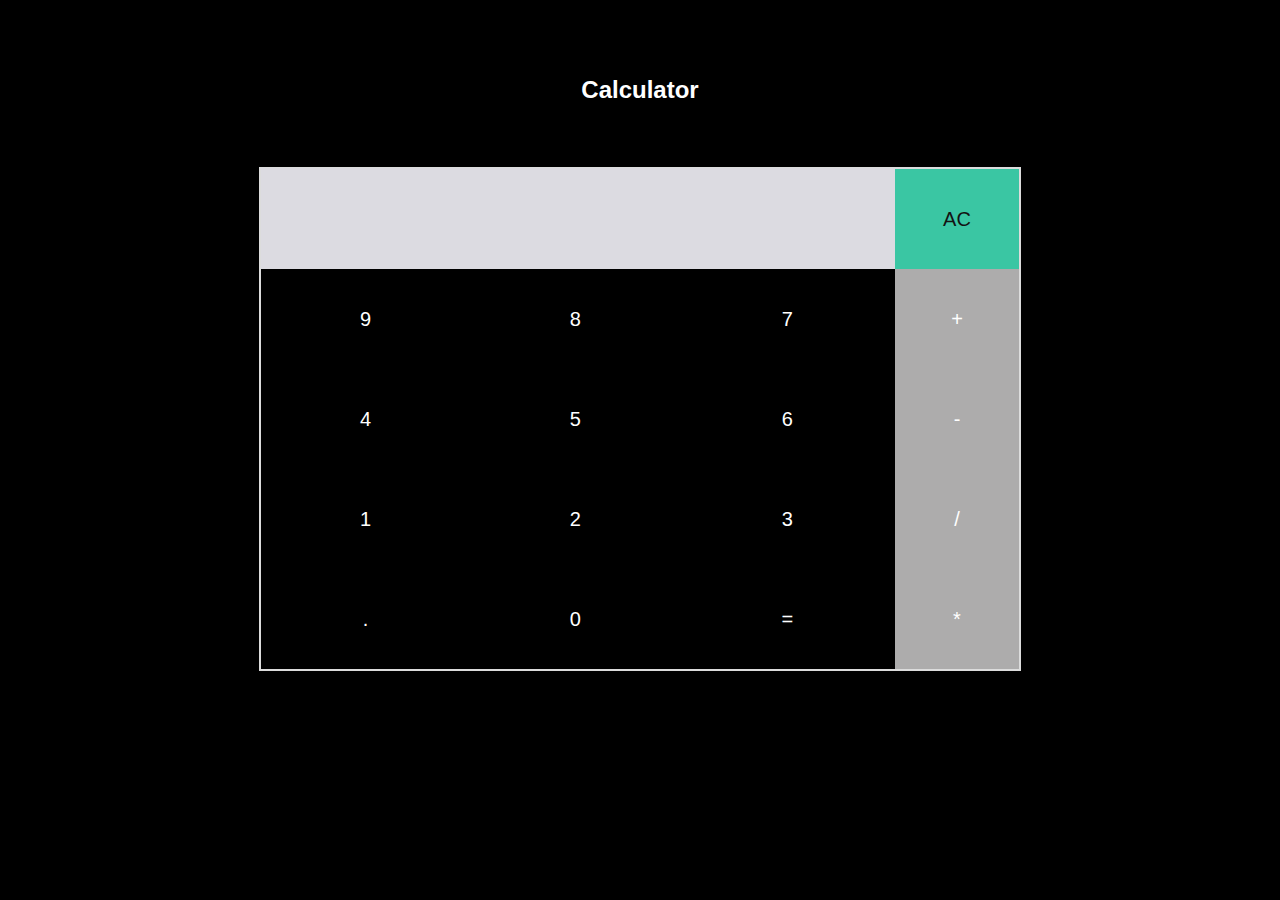
<file: calculator/index.html>
<!DOCTYPE html>
<html lang="en">
<head>
    <meta charset="UTF-8">
    <meta name="viewport" content="width=device-width, initial-scale=1.0">
    <title>Calculator</title>
    <link rel="stylesheet" href="style.css"/>
   
</head>
<body>  
    <h2 id="header" >Calculator</h2>
        <div class="container0">
            <div class="container1">
            
            <table id="table" style="width: 100%;">
            <tr>
                <td colspan="3"><input type="text"   id="text-input" disabled/></td>
                <td><input type="button" value="AC" id="ac-btn" onclick="clearInput()"/></td>

            </tr>
            <tr>
                <td><input type="button" value="9" id="btn" onclick="display('9')"/></td>
                <td><input type="button" value="8" id="btn" onclick="display('8')"/></td>
                <td><input type="button" value="7" id="btn" onclick="display('7')"/></td>
                <td><input type="button" value="+" id="btn-op" onclick="display('+')"/></td>
            </tr>
            <tr>
                <td><input type="button" value="4" id="btn" onclick="display('4')"/></td>
                <td><input type="button" value="5" id="btn" onclick="display('5')"/></td>
                <td><input type="button" value="6" id="btn" onclick="display('6')"/></td>
                <td><input type="button" value="-" id="btn-op" onclick="display('-')"/></td>
            </tr>
            <tr>
                <td><input type="button" value="1" id="btn" onclick="display('1')"/></td>
                <td><input type="button" value="2" id="btn" onclick="display('2')"/></td>
                <td><input type="button" value="3" id="btn" onclick="display('3')"/></td>
                <td><input type="button" value="/" id="btn-op" onclick="display('/')"/></td>
            </tr>
            <tr>
                <td><input type="button" value="." id="btn" onclick="display('.')"/></td>
                <td><input type="button" value="0" id="btn" onclick="display('0')"/></td>
                <td><input type="button" value="=" id="btn" onclick="calculate()"/></td>
                <td><input type="button" value="*" id="btn-op" onclick="display('*')"/></td>
            </tr>
                 
            </table>
            
  
        </div>
        </div>


</body>
<script type="text/javascript" src="script.js"></script>
</html>
</file>
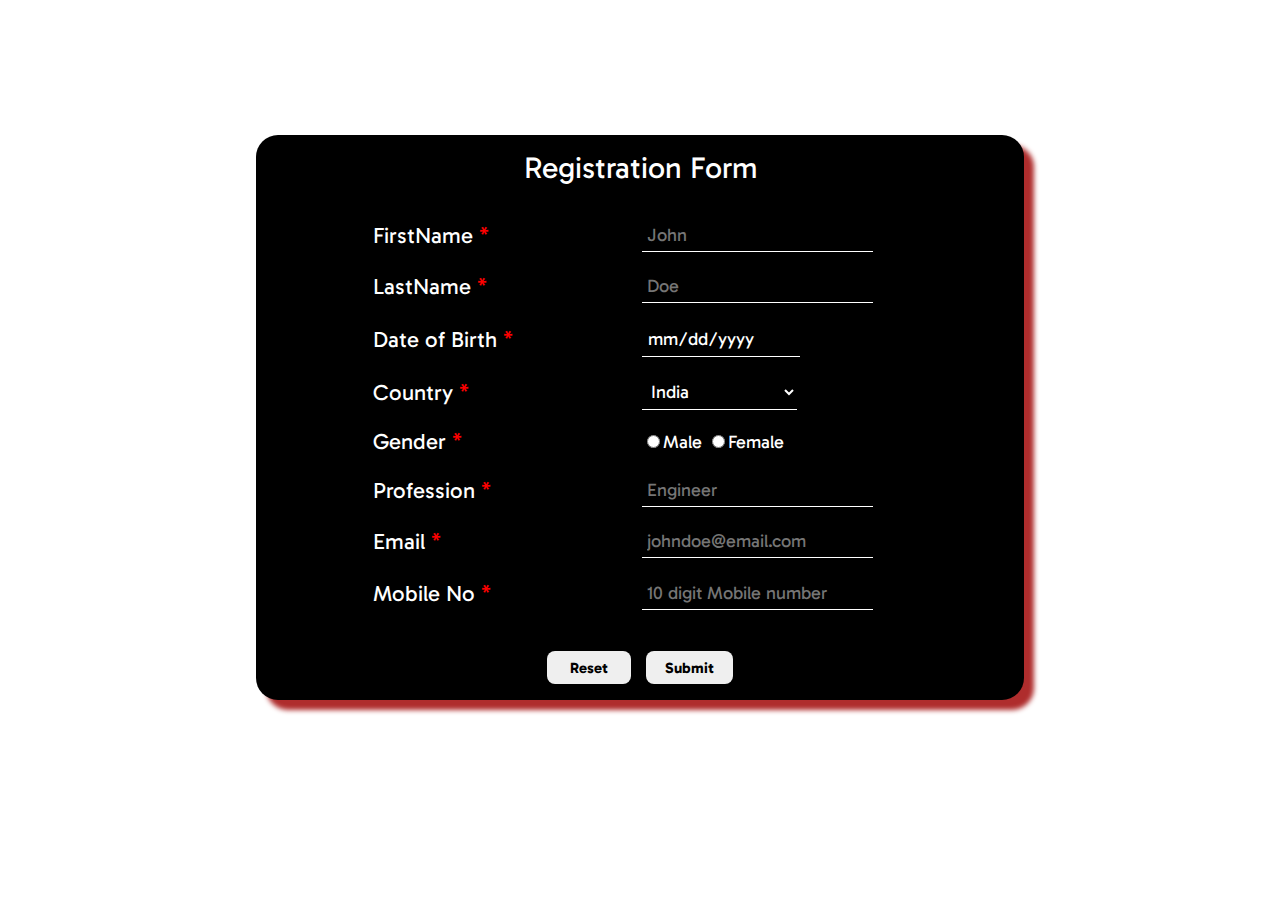
<file: contactform/index.html>
<!DOCTYPE html>
<html lang="en">
<head>
    <meta charset="UTF-8">
    <meta name="viewport" content="width=device-width, initial-scale=1.0">
    <link rel="stylesheet" href="style.css">
    <title>Contact Form</title>
    <link rel="preconnect" href="https://fonts.googleapis.com">
<link rel="preconnect" href="https://fonts.gstatic.com" crossorigin>
<link href="https://fonts.googleapis.com/css2?family=Gabarito:wght@400;500&family=Noto+Sans+JP:wght@500&family=Syne:wght@400;500;600;700;800&family=Work+Sans&display=swap" rel="stylesheet">
    <script src="script.js"></script>
</head>
<body>


    <div class="container1">
        <form id="myform">
        <table id="table">
            <div class="text0"> Registration Form</div>
            <tr>
                <td><label for="name1"> FirstName <span id="symbol"></span></label></td>
                <td> <input type="text" id="name1" placeholder="John"/></td>
            </tr>
           
            <tr>
                <td><label for="name2"> LastName <span id="symbol"></span></label></td>
                <td><input type="text" id="name2" placeholder="Doe"/></td>
                
            </tr>
            <tr>
                <td><label for="date"> Date of Birth <span id="symbol"></span></label></td>

                <td><input type="date" id="date" date/></td>
            </tr>
            <tr>
                <td>   <label for="country" > Country <span id="symbol"></span></label></td>
                <td>  <select name="country" id="country">
                    <option>India</option>
                    <option>US</option>
                    <option>China</option>
                    <option>Russia</option>
                    <option>Other</option>
                </select></td>
            </tr>
            <tr >
                <td><label for="gender" > Gender <span id="symbol"></span></label></td>
                <td id="Gender"> <input type="radio" value="Male" name="gen" id="gender" />Male
                   <input type="radio" value="Female" name="gen" id="gender"/>Female            
                
                </td>
            </tr>
            <tr>
                <td> <label for="profession">Profession <span id="symbol"></span></label></td>
                <td> <input type="text" id="profession" placeholder="Engineer"/></td>
            </tr>
            <tr>
                <td> <label for="email" >Email <span id="symbol"></span></label></td>
                <td>   <input type="email" id="email"  placeholder="johndoe@email.com"/></td>
            </tr>
            <tr>
                <td>  <label for="mobno">Mobile No <span id="symbol"></span></label></td>
                <td> <input type="text" id="mobno" placeholder="10 digit Mobile number" maxlength="10"/></td>
            </tr>
            
        </table>
    </form>
    <div class="btn">
        <button type="reset" id="btnReset" onclick="clearAll()">Reset</button>
        <button type="submit"  id="btnSubmit" onclick="display()">Submit </button>
        </div>
    </div>   
</body>
</html>
</file>
<file: calculator/style.css>
*{
    font-family: 'Lucida Sans', 'Lucida Sans Regular', 'Lucida Grande', 'Lucida Sans Unicode', Geneva, Verdana, sans-serif;
    background-color: black;
}
.container0{
    display: flex;
    justify-content: center;
    align-items: center;
    margin-top: 5%;
  
}
.container1{
    background-color: black;
    border: 2px solid gainsboro;
}

input[type=button] {
    background-color: #000000;
    color: white;
    width: 100%;
    border: none;
    height: 100%;
    font-size: 20px;
    border-collapse: collapse;

   
}

input[type=text]{
    font-size: 15px;
    padding-left: 2%;
    font-weight: bold;
}

#btn-op{
    
    background-color: #adacac;
    color: white;
    width: 100%;
    height: 100%;

}

#ac-btn{
  
    background-color: #3ac6a3;
    color: rgb(19, 19, 19);
    width: 100%;
    height: 100%;
    
}

#text-input{

    background-color: #dcdbe1;
    color: black;
    width: 100%;
    height: 100%;
    border: none;
    letter-spacing: 2px;
}

table  {
    border-collapse: collapse;
    height: 100%;
    margin: 0%;
    width: 100%;
    border-spacing: 0px;
}
td{
    border: 0px solid black;
    padding: 0px;
}

.container1{
    width: 30%;
    background-color: rgb(0, 0, 0);
    display: flex;
    justify-content: center;
    height: 500px;
}


input[type=button]:hover{
    background-color: white;
    color: black;
}

#btn-op:hover{
    background-color: white;
    color: black;
}
#ac-btn:hover{
    background-color: rgb(68, 66, 66);
    color: rgb(255, 254, 254);
}

@media screen  and (max-width:1300px){
    .container1{
        width: 60%;
    }
}
@media screen and (max-width:750px) {
    .container1{
        width: 80%;
    }
    
}
@media screen and (max-width:500px) {
    .container1{
        width: 80%;
    }
    
}

#header{
    margin-top: 6%;
    text-align: center;
    color: white;

}
</file>
<file: contactform/style.css>
*{
    font-family: 'Gabarito';
    
}
body{
background-image: url("https://media.istockphoto.com/id/944880340/photo/chaotic-black-low-poly-surface-abstract-3d-render.jpg?b=1&s=170667a&w=0&k=20&c=_zTTb5QQqP9yjC1WYh1pzolYb70MEE11rVm23rxBDgo=");
background-size: cover;

}


  .container1{
   position: absolute;
   top: 15%;
   left: 20%;
    width: 60%;
    border-radius: 22px;
    box-shadow: 10px 10px 5px rgb(175, 45, 45);
    background-color: rgb(0, 0, 0);
    color: white;
   
  }
  table{
    margin-top: 2%;
    width: 100%;
    font-size: 22px;
    
  }
  table td {
    padding-top: 2%;
    width: 55%;
  }
  table td:first-child{
    width: 50%;
    text-align: left; 
    padding-left: 15%;   
  }
  


  table td input, table td select {
    background-color: black;
    border: none;
    outline: none;
    color: white;
    border-bottom: 1px solid white;
  }


  #country{
    width: 41%;
  }

 #Gender{
    font-size: 18px;
 }

  table td input , table td select {
    font-size: 18px;
    padding: 5px;

  }
  #date{
    width: 39%;
  }


  .btn{
    display: flex;
    justify-content: center;
    margin-top: 5%;
    margin-bottom: 2%;
    
  }
  #btnReset{
    margin-right: 2%;
    font-size: 15px;
    border-radius: 8px;
    text-align: center;
    border: none;
    outline: none;
    padding-left: 3%;
    padding-right: 3%;
    padding-top: 1%;
    padding-bottom: 1%;
    font-weight: bold;
  }
  #btnSubmit{
    font-size: 15px;
    border-radius: 8px;
    text-align: center;
    border: none;
    outline: none;
    padding-left: 2.5%;
    padding-right: 2.5%;
    padding-top: 1%;
    padding-bottom: 1%;
    font-weight: bold;
    
  }

button:hover{
    background-color: rgb(241, 0, 0);
    color: rgb(0, 0, 0);
}




.text0{
    text-align: center;
    font-size: 30px;
    margin-top: 2%;
}

#symbol::after {
    content: "*";
    color: red;
  }
 

  @media screen and (max-width:540px) {
    .container1{
        width: 100%;
        left : 0;
        padding: 4% ;
    }
    table td input, table td select{
      width: 100%;
    }
    #country, #date{
      width: 100%;
    }
    table td:first-child{
      padding-left: 3%;
    }
  }
  @media screen and (max-width:680px){
   
   
   
    #date {
      width: 96%;
    }
    #country{
      width: 100%;
    }
  }
@media screen and (max-width:620px) {
  
  table td:first-child{
    padding-left: 0%;
  }
}
</file>
